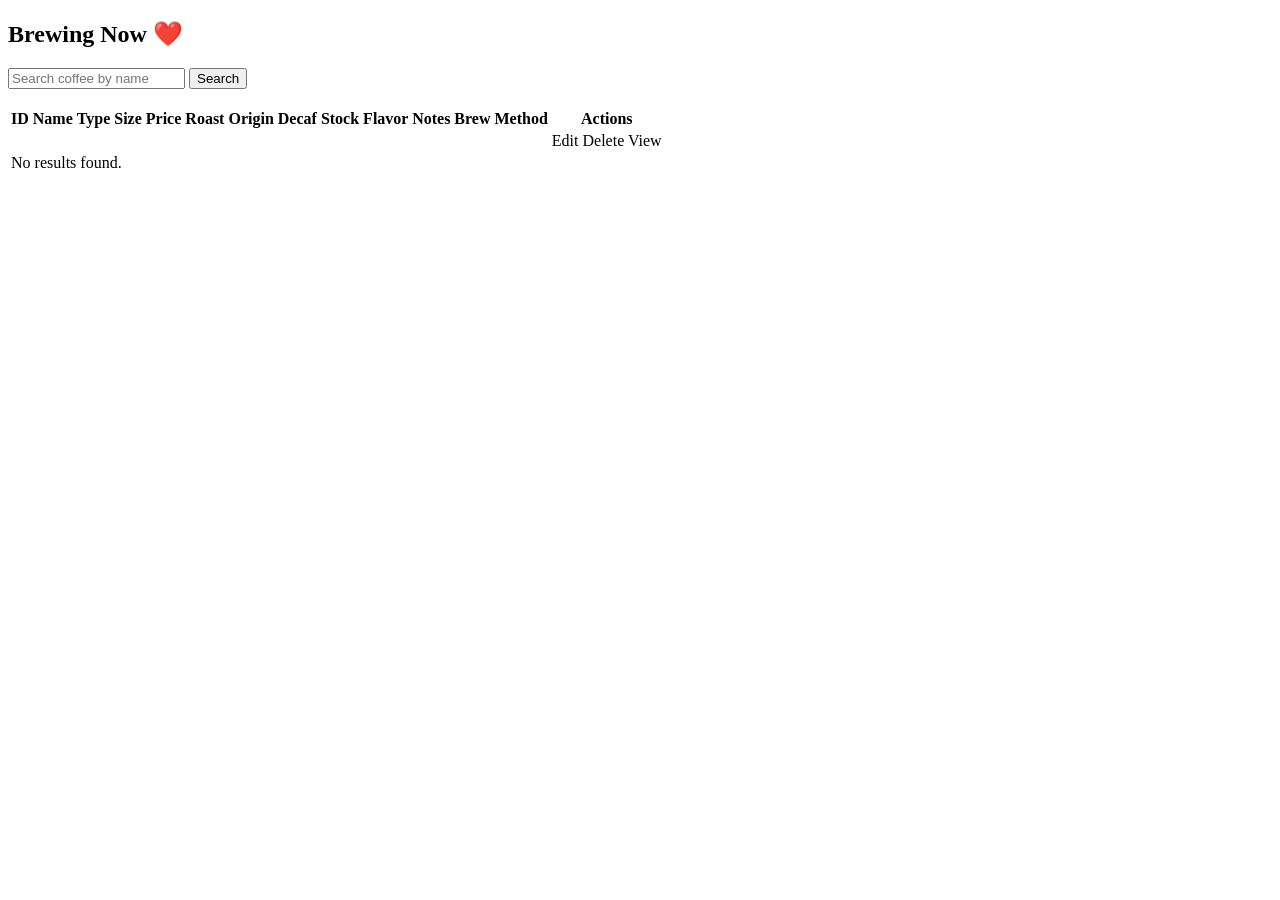
<file: src/main/resources/templates/pages/index.html>
<!DOCTYPE html>
<html lang="en" xmlns:th="http://www.thymeleaf.org"
      th:replace="~{layouts/master :: html(
        title=~{::title},
        link=~{::link},
        content=~{::section})}">
<head>
    <title>Coffee List</title>
    <link rel="stylesheet" th:href="@{/css/styles_index.css}" />
</head>

<section class="content-wrapper">
    <h1>Brewing Now ❤️</h1>

    <form action="/search" method="get">
        <label>
            <input type="text" name="keyword" placeholder="Search coffee by name" />
        </label>
        <button type="submit">Search</button>
    </form>

    <br>
    <div class="table-container">
        <div class="table-wrapper">
            <table>
                <thead>
                <tr>
                    <th>ID</th>
                    <th>Name</th>
                    <th>Type</th>
                    <th>Size</th>
                    <th>Price</th>
                    <th>Roast</th>
                    <th>Origin</th>
                    <th>Decaf</th>
                    <th>Stock</th>
                    <th>Flavor Notes</th>
                    <th>Brew Method</th>
                    <th>Actions</th>
                </tr>
                </thead>
                <tbody>
                <tr th:each="coffee : ${coffees}">
                    <td th:text="${coffee.id}"></td>
                    <td th:text="${coffee.name}"></td>
                    <td th:text="${coffee.type}"></td>
                    <td th:text="${coffee.size}"></td>
                    <td th:text="'₱' + ${coffee.price}"></td>
                    <td th:text="${coffee.roastLevel}"></td>
                    <td th:text="${coffee.origin}"></td>
                    <td th:text="${coffee.isDecaf ? 'Yes' : 'No'}"></td>
                    <td th:text="${coffee.stock}"></td>
                    <td th:text="${#strings.listJoin(coffee.flavorNotes, ', ')}"></td>
                    <td th:text="${coffee.brewMethod}"></td>
                    <td class="actions-cell">
                        <div class="actions">
                            <a th:href="@{/edit(id=${coffee.id})}" class="edit">Edit</a>
                            <a th:href="@{/delete(id=${coffee.id})}" class="delete" onclick="return confirm('Are you sure?');">Delete</a>
                            <a th:href="@{/coffee/{id}(id=${coffee.id})}" class="view">View</a>
                        </div>
                    </td>
                </tr>

                <tr th:if="${#lists.isEmpty(coffees)}" class="no-results">
                    <td colspan="100%">No results found.</td>
                </tr>

                </tbody>
            </table>
        </div>
    </div>
    <br>
</section>

</html>
</file>
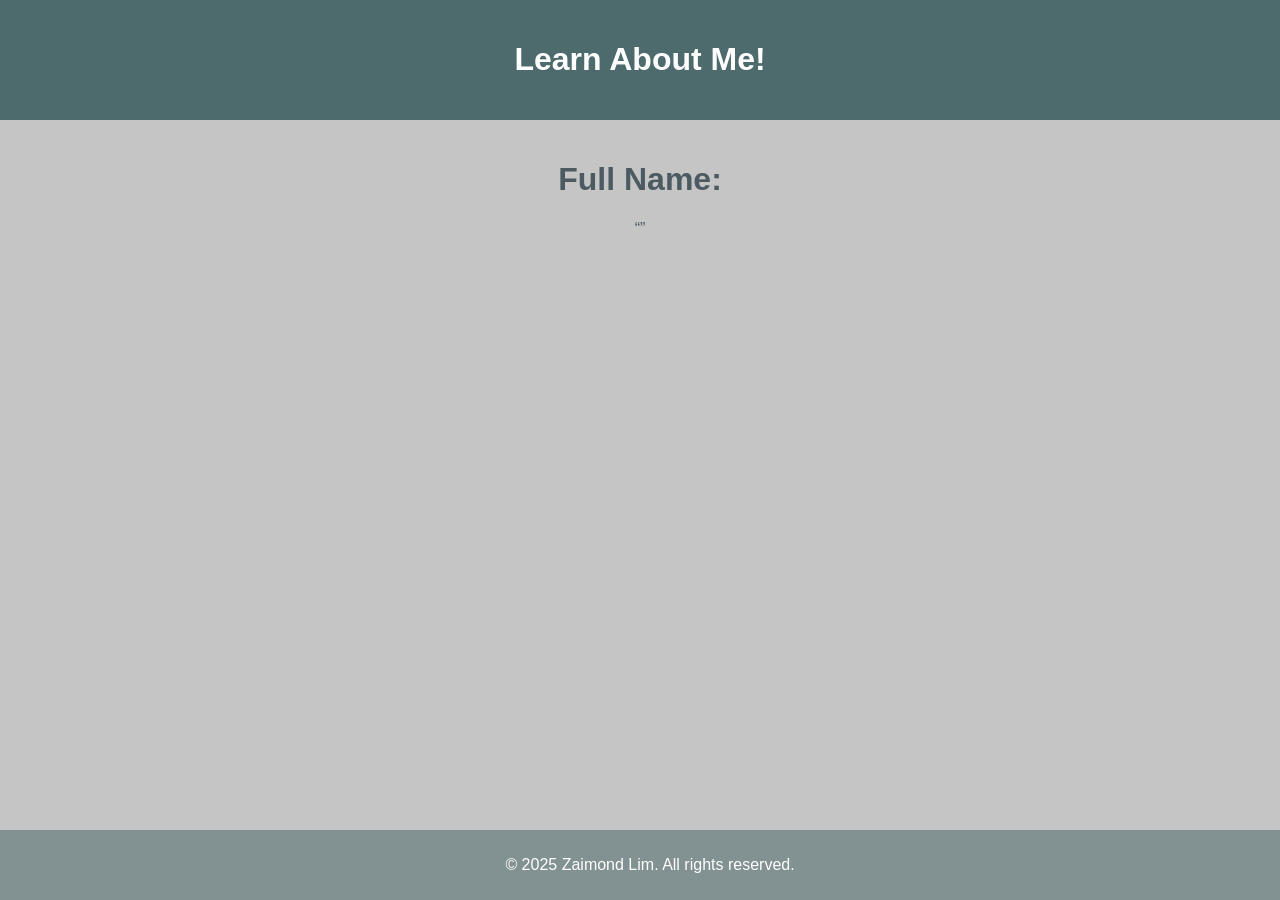
<file: src/main/resources/templates/about_me.html>
<!DOCTYPE html>
<html lang="en" xmlns:th="http://www.w3.org/1999/xhtml">
<head>
    <meta charset="UTF-8">
    <meta name="viewport" content="width=device-width, initial-scale=1.0">
    <title>About Me</title>
    <style>
        body {
            font-family: Arial, sans-serif;
            background-color: #C5C5C5;
            color: #4C5B61;
            text-align: center;
            margin: 0;
            padding: 0;
        }
        header {
            background-color: #4D6A6D;
            color: white;
            padding: 20px;
        }
        .container {
            padding: 20px;
        }
        footer {
            background-color: #829191;
            color: white;
            padding: 10px;
            position: absolute;
            bottom: 0;
            width: 100%;
        }
    </style>
</head>
<body>
<header>
    <h1>Learn About Me!</h1>
</header>
<div class="container">
    <h1>Full Name: <span th:text="${name}"></span></h1>
    <q><span th:text="${quote}"></span></q>
    <p><span th:text="${description}"></span></p>
</div>
<footer>
    <p>&copy; 2025 Zaimond Lim. All rights reserved.</p>
</footer>
</body>
</html>
</file>
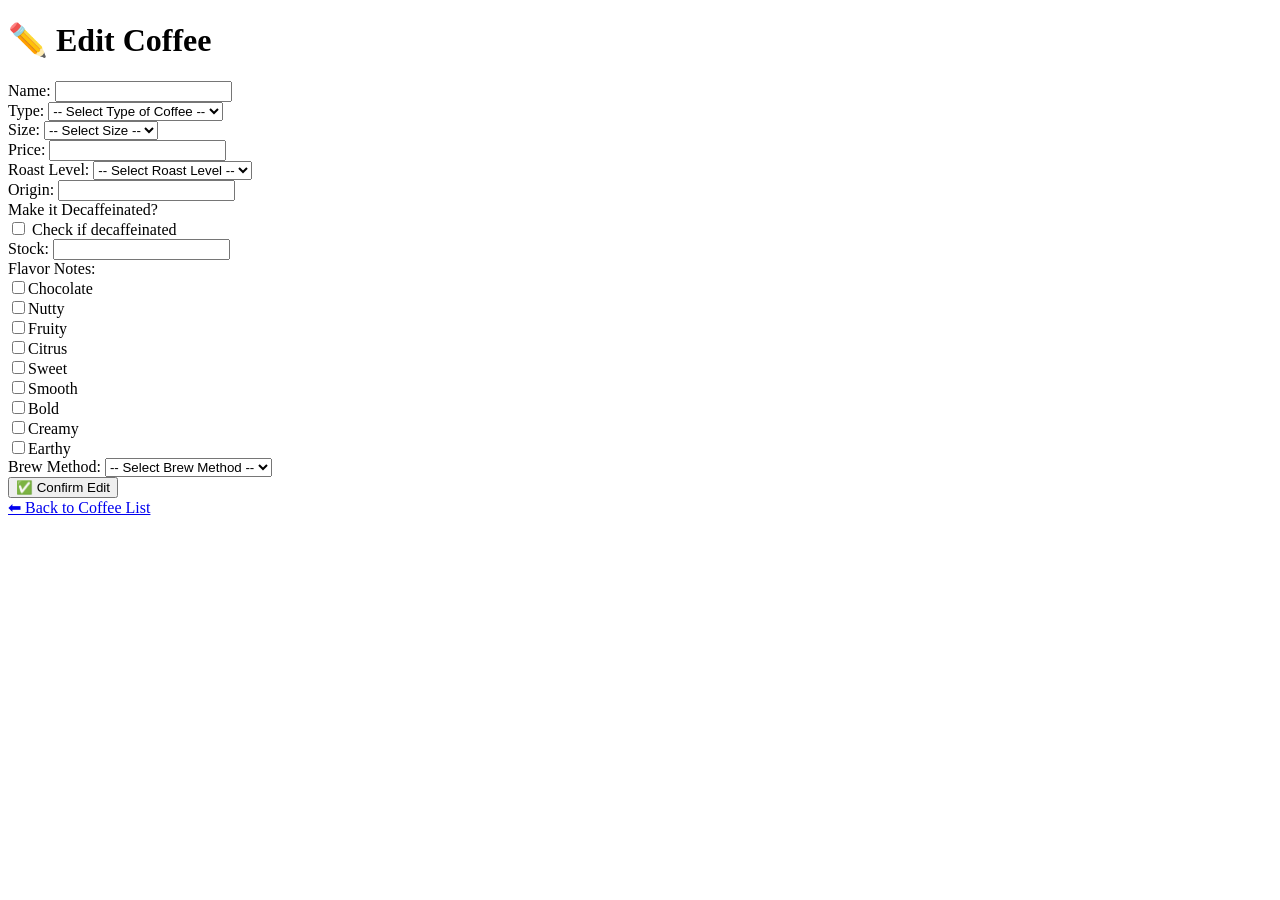
<file: src/main/resources/templates/edit.html>
<!DOCTYPE html>
<html lang="en" xmlns:th="http://www.thymeleaf.org">
<head>
  <meta charset="UTF-8">
  <meta name="viewport" content="width=device-width, initial-scale=1.0">
  <title>Edit Coffee - Midterm Coffee</title>
  <link rel="stylesheet" th:href="@{/css/styles_edit.css}">
</head>
<body>

<div class="form-container">
  <h1>✏️ Edit Coffee</h1>

  <form th:action="@{/update}" th:object="${coffee}" method="post">
    <input type="hidden" th:field="*{id}"/>

    <label for="name">Name:</label>
    <input type="text" id="name" th:field="*{name}" th:classappend="${#fields.hasErrors('name')} ? 'error' : ''"/>
    <div class="error-message" th:if="${#fields.hasErrors('name')}" th:errors="*{name}"></div>

    <label for="type">Type:</label>
    <select id="type" th:field="*{type}" th:classappend="${#fields.hasErrors('type')} ? 'error' : ''">
      <option value="">-- Select Type of Coffee --</option>
      <option value="Arabica">Arabica</option>
      <option value="Robusta">Robusta</option>
      <option value="Americano">Americano</option>
      <option value="Affogato">Affogato</option>
    </select>
    <div class="error-message" th:if="${#fields.hasErrors('type')}" th:errors="*{type}"></div>

    <label for="size">Size:</label>
    <select id="size" th:field="*{size}" th:classappend="${#fields.hasErrors('size')} ? 'error' : ''">
      <option value="">-- Select Size --</option>
      <option value="Small">Small</option>
      <option value="Medium">Medium</option>
      <option value="Large">Large</option>
    </select>
    <div class="error-message" th:if="${#fields.hasErrors('size')}" th:errors="*{size}"></div>

    <label for="price">Price:</label>
    <input type="number" step="0.01" id="price" th:field="*{price}" th:classappend="${#fields.hasErrors('price')} ? 'error' : ''"/>
    <div class="error-message" th:if="${#fields.hasErrors('price')}" th:errors="*{price}"></div>

    <label for="roastLevel">Roast Level:</label>
    <select id="roastLevel" th:field="*{roastLevel}" th:classappend="${#fields.hasErrors('roastLevel')} ? 'error' : ''">
      <option value="">-- Select Roast Level --</option>
      <option value="Light">Light</option>
      <option value="Medium">Medium</option>
      <option value="Dark">Dark</option>
    </select>
    <div class="error-message" th:if="${#fields.hasErrors('roastLevel')}" th:errors="*{roastLevel}"></div>

    <label for="origin">Origin:</label>
    <input type="text" id="origin" th:field="*{origin}" th:classappend="${#fields.hasErrors('origin')} ? 'error' : ''"/>
    <div class="error-message" th:if="${#fields.hasErrors('origin')}" th:errors="*{origin}"></div>

    <label>Make it Decaffeinated?</label>
    <div class="decaf-checkbox">
      <input type="checkbox" id="isDecaf" value="true" th:field="*{decaf}" />
      <label for="isDecaf">Check if decaffeinated</label>
    </div>

    <label for="stock">Stock:</label>
    <input type="number" id="stock" th:field="*{stock}" th:classappend="${#fields.hasErrors('stock')} ? 'error' : ''"/>
    <div class="error-message" th:if="${#fields.hasErrors('stock')}" th:errors="*{stock}"></div>

    <label>Flavor Notes:</label>
    <div class="flavor-notes-group">
      <div>
        <label><input type="checkbox" th:field="*{flavorNotes}" value="Chocolate">Chocolate</label>
      </div>
      <div>
        <label><input type="checkbox" th:field="*{flavorNotes}" value="Nutty">Nutty</label>
      </div>
      <div>
        <label><input type="checkbox" th:field="*{flavorNotes}" value="Fruity">Fruity</label>
      </div>
      <div>
        <label><input type="checkbox" th:field="*{flavorNotes}" value="Citrus">Citrus</label>
      </div>
      <div>
        <label><input type="checkbox" th:field="*{flavorNotes}" value="Sweet">Sweet</label>
      </div>
      <div>
        <label><input type="checkbox" th:field="*{flavorNotes}" value="Smooth">Smooth</label>
      </div>
      <div>
        <label><input type="checkbox" th:field="*{flavorNotes}" value="Bold">Bold</label>
      </div>
      <div>
        <label><input type="checkbox" th:field="*{flavorNotes}" value="Creamy">Creamy</label>
      </div>
      <div>
        <label><input type="checkbox" th:field="*{flavorNotes}" value="Earthy">Earthy</label>
      </div>
    </div>


    <div class="error-message" th:if="${#fields.hasErrors('flavorNotes')}" th:errors="*{flavorNotes}"></div>

    <label for="brewMethod">Brew Method:</label>
    <select id="brewMethod" th:field="*{brewMethod}" th:classappend="${#fields.hasErrors('brewMethod')} ? 'error' : ''">
      <option value="">-- Select Brew Method --</option>
      <option value="Espresso">Espresso</option>
      <option value="French Press">French Press</option>
      <option value="Pour Over">Pour Over</option>
      <option value="Cold Brew">Cold Brew</option>
      <option value="Drip">Drip</option>
      <option value="Aeropress">Aeropress</option>
    </select>
    <div class="error-message" th:if="${#fields.hasErrors('brewMethod')}" th:errors="*{brewMethod}"></div>

    <button type="submit">✅ Confirm Edit</button>
  </form>

  <a href="/" class="back-link">⬅ Back to Coffee List</a>
</div>

</body>
</html>
</file>
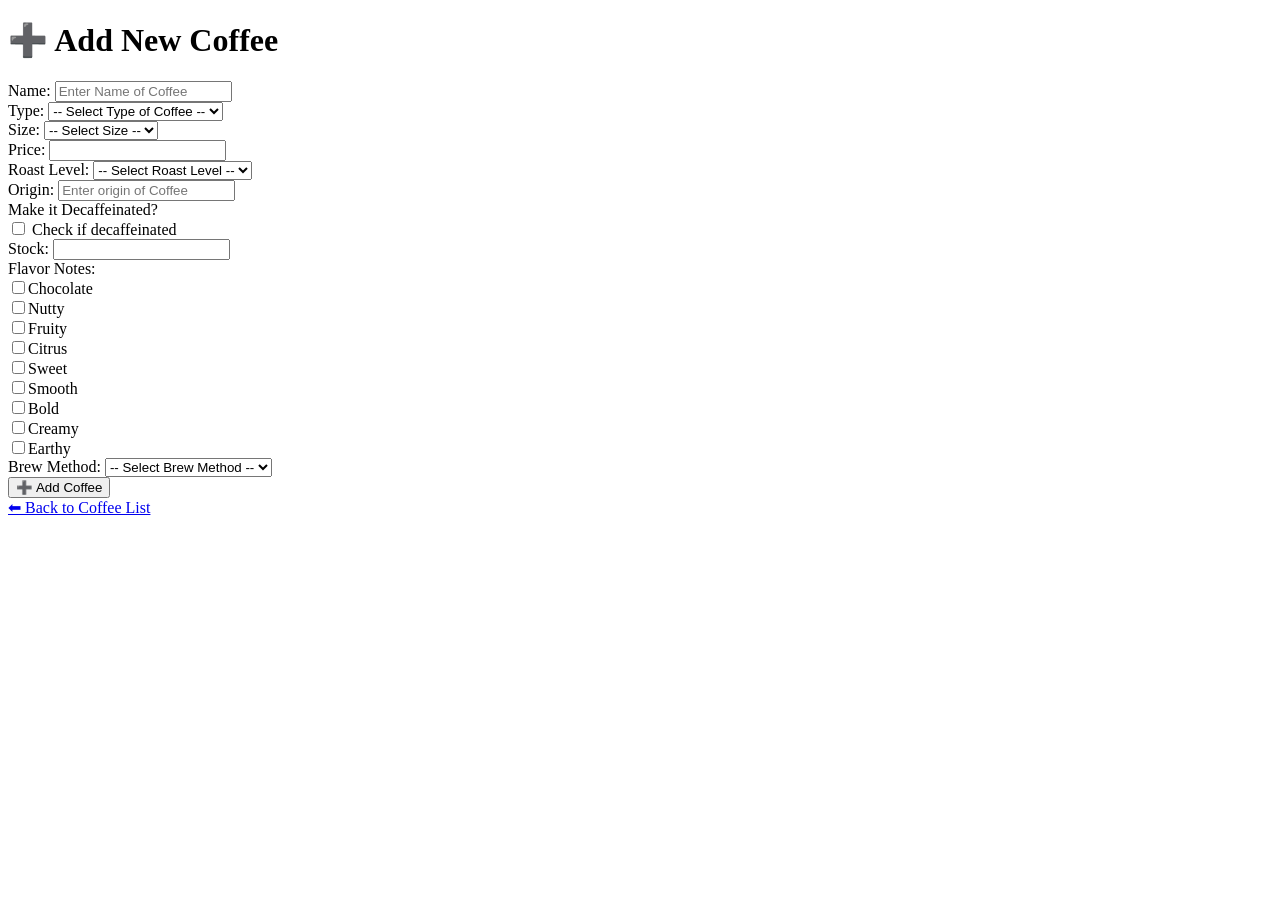
<file: src/main/resources/templates/new.html>
<!DOCTYPE html>
<html lang="en" xmlns:th="http://www.thymeleaf.org">
<head>
    <meta charset="UTF-8">
    <meta name="viewport" content="width=device-width, initial-scale=1.0">
    <title>Add Coffee - Midterm Coffee</title>
    <link rel="stylesheet" th:href="@{/css/styles_add.css}">
</head>
<body>

<div class="form-container">
    <h1>➕ Add New Coffee</h1>

    <form th:action="@{/save}" th:object="${coffee}" method="post">
        <label for="name">Name:</label>
        <input type="text" id="name" placeholder="Enter Name of Coffee" th:field="*{name}" th:classappend="${#fields.hasErrors('name')} ? 'error' : ''" />
        <div class="error-message" th:if="${#fields.hasErrors('name')}" th:errors="*{name}"></div>

        <label for="type">Type:</label>
        <select id="type" th:field="*{type}" th:classappend="${#fields.hasErrors('type')} ? 'error' : ''">
            <option value="">-- Select Type of Coffee --</option>
            <option value="Arabica">Arabica</option>
            <option value="Robusta">Robusta</option>
            <option value="Americano">Americano</option>
            <option value="Affogato">Affogato</option>
        </select>
        <div class="error-message" th:if="${#fields.hasErrors('type')}" th:errors="*{type}"></div>

        <label for="size">Size:</label>
        <select id="size" th:field="*{size}" th:classappend="${#fields.hasErrors('size')} ? 'error' : ''">
            <option value="">-- Select Size --</option>
            <option value="Small">Small</option>
            <option value="Medium">Medium</option>
            <option value="Large">Large</option>
        </select>
        <div class="error-message" th:if="${#fields.hasErrors('size')}" th:errors="*{size}"></div>

        <label for="price">Price:</label>
        <input type="number" step="0.01" id="price" th:field="*{price}" th:classappend="${#fields.hasErrors('price')} ? 'error' : ''" />
        <div class="error-message" th:if="${#fields.hasErrors('price')}" th:errors="*{price}"></div>

        <label for="roastLevel">Roast Level:</label>
        <select id="roastLevel" th:field="*{roastLevel}" th:classappend="${#fields.hasErrors('roastLevel')} ? 'error' : ''">
            <option value="">-- Select Roast Level --</option>
            <option value="Light">Light</option>
            <option value="Medium">Medium</option>
            <option value="Dark">Dark</option>
        </select>
        <div class="error-message" th:if="${#fields.hasErrors('roastLevel')}" th:errors="*{roastLevel}"></div>

        <label for="origin">Origin:</label>
        <input type="text" id="origin" placeholder="Enter origin of Coffee" th:field="*{origin}" th:classappend="${#fields.hasErrors('origin')} ? 'error' : ''" />
        <div class="error-message" th:if="${#fields.hasErrors('origin')}" th:errors="*{origin}"></div>

        <label>Make it Decaffeinated?</label>
        <div class="decaf-checkbox">
            <input type="checkbox" id="isDecaf" value="true" th:field="*{decaf}" />
            <label for="isDecaf">Check if decaffeinated</label>
        </div>

        <label for="stock">Stock:</label>
        <input type="number" id="stock" th:field="*{stock}" th:classappend="${#fields.hasErrors('stock')} ? 'error' : ''" />
        <div class="error-message" th:if="${#fields.hasErrors('stock')}" th:errors="*{stock}"></div>

        <label>Flavor Notes:</label>
        <div class="flavor-notes-group">
        <div>
            <label><input type="checkbox" th:field="*{flavorNotes}" value="Chocolate">Chocolate</label>
        </div>
        <div>
            <label><input type="checkbox" th:field="*{flavorNotes}" value="Nutty">Nutty</label>
        </div>
        <div>
            <label><input type="checkbox" th:field="*{flavorNotes}" value="Fruity">Fruity</label>
        </div>
        <div>
            <label><input type="checkbox" th:field="*{flavorNotes}" value="Citrus">Citrus</label>
        </div>
        <div>
            <label><input type="checkbox" th:field="*{flavorNotes}" value="Sweet">Sweet</label>
        </div>
        <div>
            <label><input type="checkbox" th:field="*{flavorNotes}" value="Smooth">Smooth</label>
        </div>
        <div>
            <label><input type="checkbox" th:field="*{flavorNotes}" value="Bold">Bold</label>
        </div>
        <div>
            <label><input type="checkbox" th:field="*{flavorNotes}" value="Creamy">Creamy</label>
        </div>
        <div>
            <label><input type="checkbox" th:field="*{flavorNotes}" value="Earthy">Earthy</label>
        </div>
        </div>

        <div class="error-message" th:if="${#fields.hasErrors('flavorNotes')}" th:errors="*{flavorNotes}"></div>


        <label for="brewMethod">Brew Method:</label>
        <select id="brewMethod" th:field="*{brewMethod}" th:classappend="${#fields.hasErrors('brewMethod')} ? 'error' : ''">
            <option value="">-- Select Brew Method --</option>
            <option value="Espresso">Espresso</option>
            <option value="French Press">French Press</option>
            <option value="Pour Over">Pour Over</option>
            <option value="Cold Brew">Cold Brew</option>
            <option value="Drip">Drip</option>
            <option value="Aeropress">Aeropress</option>
        </select>
        <div class="error-message" th:if="${#fields.hasErrors('brewMethod')}" th:errors="*{brewMethod}"></div>

        <button type="submit">➕ Add Coffee</button>
    </form>

    <a href="/" class="back-link">⬅ Back to Coffee List</a>
</div>

</body>
</html>
</file>
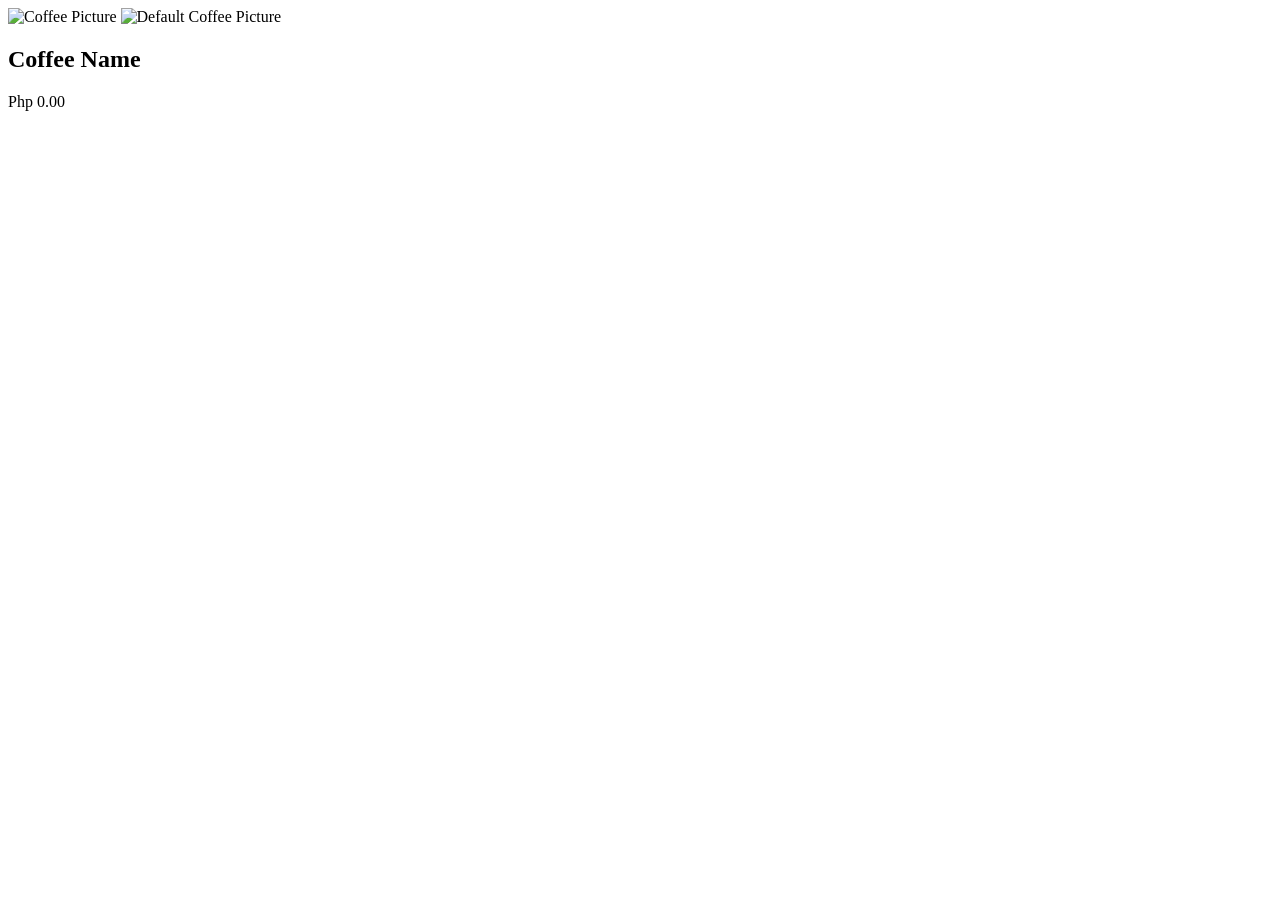
<file: src/main/resources/templates/components/coffee_card.html>
<!DOCTYPE html>
<html xmlns:th="http://www.thymeleaf.org">
<body>
<div>
    <!-- Coffee Card Fragment -->
    <div th:fragment="coffeeCardFragment(coffee)">
        <a th:href="@{'/coffee/' + ${coffee.id}}" class="coffee-card-link">
            <div class="coffee-card-inner">
                <div class="image">
                    <!-- Display uploaded coffee picture if available and not "null" -->
                    <img th:if="${!#strings.isEmpty(coffee.coffeePicture) and coffee.coffeePicture != 'null'}"
                         th:src="@{'/' + ${coffee.coffeePicture}}"
                         alt="Coffee Picture" />

                    <!-- Show default coffee image if no picture -->
                    <img th:if="${(#strings.isEmpty(coffee.coffeePicture) or coffee.coffeePicture == 'null')}"
                         th:src="@{/images/default/default-coffee.png}"
                         alt="Default Coffee Picture" />

                </div>

                <!-- Coffee name -->
                <h2 th:text="${coffee.name}">Coffee Name</h2>

                <!-- Coffee price -->
                <p>Php <span th:text="${coffee.price}">0.00</span></p>
            </div>
        </a>
    </div>
</div>
</body>
</html>
</file>
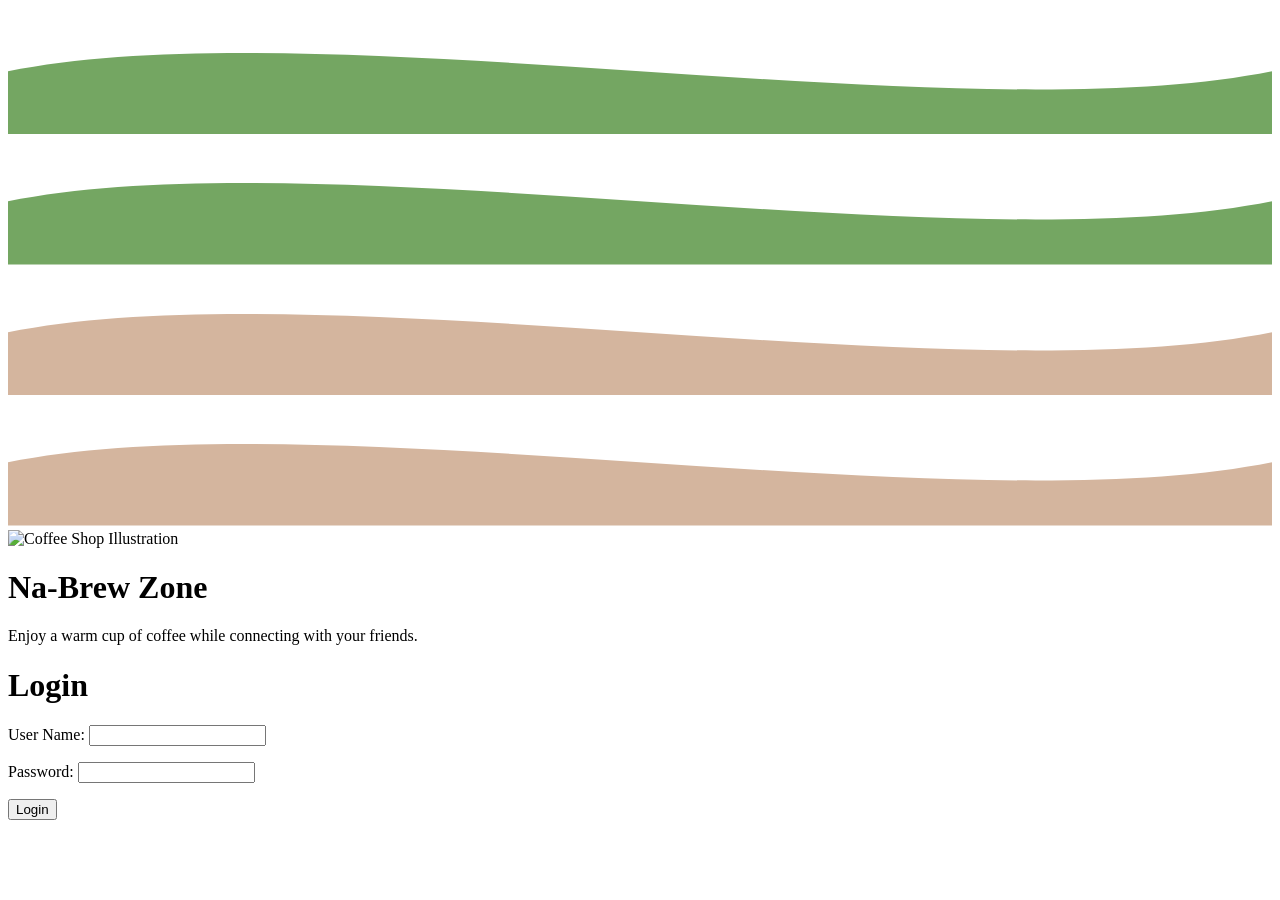
<file: src/main/resources/templates/components/login.html>
<!DOCTYPE html>
<html lang="en" xmlns:th="http://www.thymeleaf.org">
<head>
  <meta charset="UTF-8">
  <title>Login</title>
  <link rel="stylesheet" th:href="@{/css/styles_login.css}">
</head>
<body>

<!-- Top decorative wave element -->
<div class="wave wave-top">
  <div class="wave-inner">
    <!-- Layered SVG wave design -->
    <svg viewBox="0 0 1200 120" preserveAspectRatio="none" xmlns="http://www.w3.org/2000/svg">
      <path d="M0,60 C300,0 900,120 1200,60 L1200,120 L0,120 Z" fill="#74A662"></path>
    </svg>
    <svg viewBox="0 0 1200 120" preserveAspectRatio="none" xmlns="http://www.w3.org/2000/svg">
      <path d="M0,60 C300,0 900,120 1200,60 L1200,120 L0,120 Z" fill="#74A662"></path>
    </svg>
  </div>
</div>

<!-- Bottom decorative wave element -->
<div class="wave wave-bottom">
  <div class="wave-inner">
    <!-- Layered SVG wave design -->
    <svg viewBox="0 0 1200 120" preserveAspectRatio="none" xmlns="http://www.w3.org/2000/svg">
      <path d="M0,60 C300,0 900,120 1200,60 L1200,120 L0,120 Z" fill="#d4b59e"/>
    </svg>
    <svg viewBox="0 0 1200 120" preserveAspectRatio="none" xmlns="http://www.w3.org/2000/svg">
      <path d="M0,60 C300,0 900,120 1200,60 L1200,120 L0,120 Z" fill="#d4b59e"/>
    </svg>
  </div>
</div>

<!-- Left-side illustration and brand message -->
<div class="left-side">
  <img th:src="@{/images/login-photos/cafe-illustration.png}" alt="Coffee Shop Illustration">
  <h1>Na-Brew Zone</h1>
  <p>Enjoy a warm cup of coffee while connecting with your friends.</p>
</div>

<!-- Right-side login form section -->
<div class="right-side">
  <!-- Login form bound to the user object -->
  <form action="/login" method="POST" th:object="${user}">
    <h1>Login</h1>

    <!-- Authentication error message (if any) -->
    <p class="auth-error" th:if="${error}" th:text="${error}"></p>

    <!-- Username input field with validation error feedback -->
    <div>
      <label for="username">User Name:</label>
      <input type="text"
             th:field="*{username}"
             id="username"
             th:classappend="${#fields.hasErrors('username')} ? 'input-error' : ''">
      <p class="error" th:if="${#fields.hasErrors('username')}" th:errors="*{username}"></p>
    </div>

    <!-- Password input field with validation error feedback -->
    <div>
      <label for="password">Password:</label>
      <input type="password"
             th:field="*{password}"
             id="password"
             th:classappend="${#fields.hasErrors('password')} ? 'input-error' : ''">
      <p class="error" th:if="${#fields.hasErrors('password')}" th:errors="*{password}"></p>
    </div>

    <!-- Submit button -->
    <input type="submit" value="Login">
  </form>
</div>
</body>
</html>
</file>
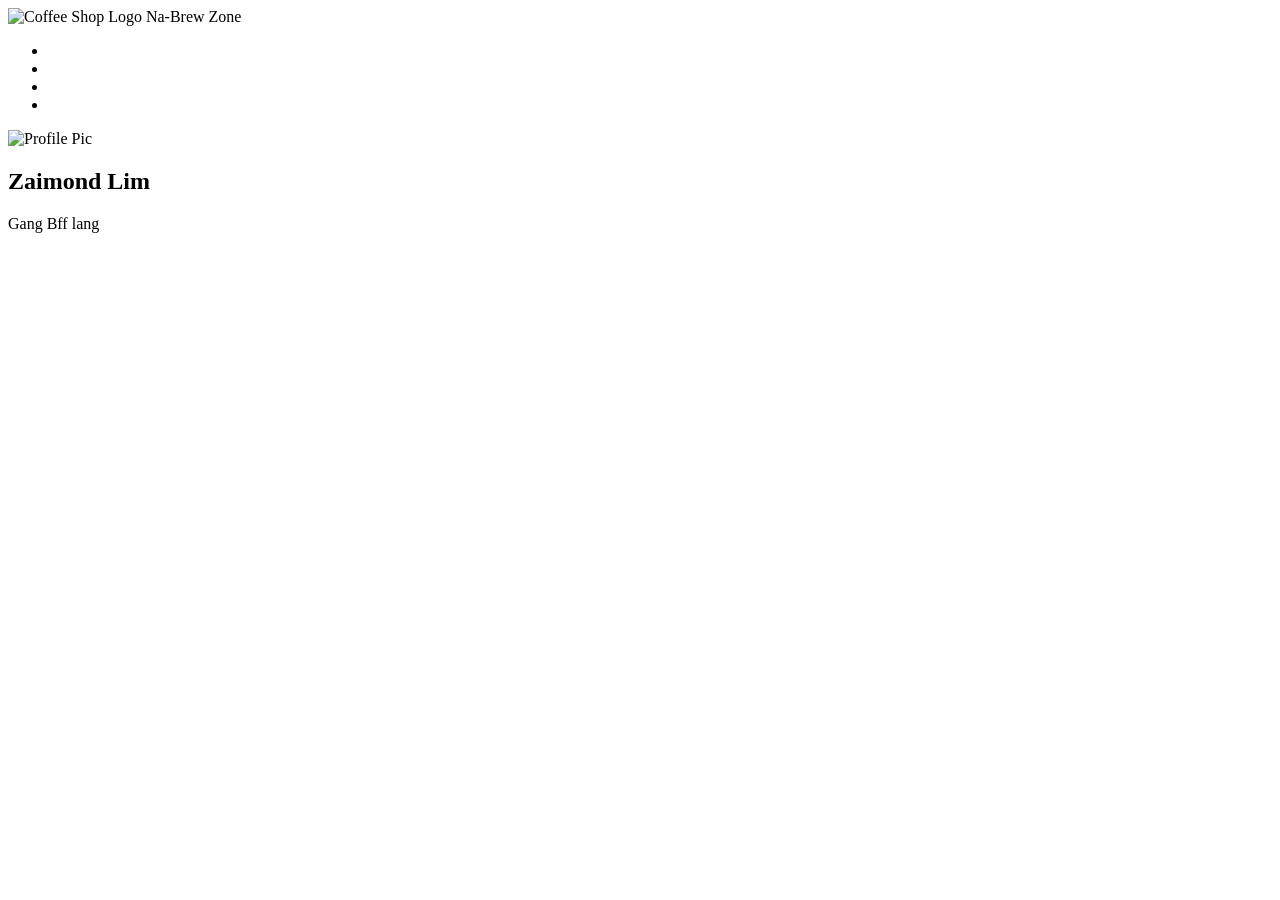
<file: src/main/resources/templates/layouts/master.html>
<!DOCTYPE html>
<html lang="en" xmlns:th="http://www.thymeleaf.org"
      th:fragment="html(title, link, content)">
<head>
    <meta charset="UTF-8" />
    <meta name="viewport" content="width=device-width, initial-scale=1.0" />
    <title th:replace="${title}">Default</title>
    <th:block th:replace="${link}"></th:block>
    <link rel="stylesheet" th:href="@{/css/styles_master.css}">
</head>
<body>
<aside>
    <div class="top">
        <div class="brand">
            <img th:src="@{/images/sidebar-photos/coffee-logo.png}" alt="Coffee Shop Logo">
            <span>Na-Brew Zone</span>
        </div>
        <div class="menu">
            <ul>
                <!-- Home -->
                <li th:replace="~{components/menu_item :: menuItem('/', 'Home', '/images/icons/home_24dp_E3E3E3_FILL0_wght400_GRAD0_opsz24.png', 'home', ${activeMenu})}"></li>

                <!-- Menu -->
                <li th:replace="~{components/menu_item :: menuItem('/menu', 'Menu', '/images/icons/package_2_24dp_E3E3E3_FILL0_wght400_GRAD0_opsz24.png', 'menu', ${activeMenu})}"></li>

                <!-- Add Coffee -->
                <li th:replace="~{components/menu_item :: menuItem('/add', 'Add Coffee', '/images/icons/coffee_24dp_E3E3E3_FILL0_wght400_GRAD0_opsz24.png', 'add', ${activeMenu})}"></li>

                <!-- Log Out -->
                <li th:replace="~{components/menu_item :: menuItem('/logout', 'Log Out', '/images/icons/logout_24dp_E3E3E3_FILL0_wght400_GRAD0_opsz24.png', 'logout', ${activeMenu})}"></li>
            </ul>
        </div>
    </div>

    <div class="user-profile">
        <img th:src="@{/images/sidebar-photos/profile.jpg}" alt="Profile Pic">
        <div>
            <h1>Zaimond Lim</h1>
            <span>Gang Bff lang</span>
        </div>
    </div>
</aside>

<main>
    <div th:replace="${content}"></div>
</main>

<script>
    document.addEventListener('DOMContentLoaded', function () {
        const fileInput = document.getElementById('coffeePicture');
        const fileNameSpan = document.getElementById('file-name');

        fileInput.addEventListener('change', function () {
            if (fileInput.files.length > 0) {
                fileNameSpan.textContent = fileInput.files[0].name;
            } else {
                fileNameSpan.textContent = 'No file chosen';
            }
        });
    });
</script>
</body>
</html>
</file>
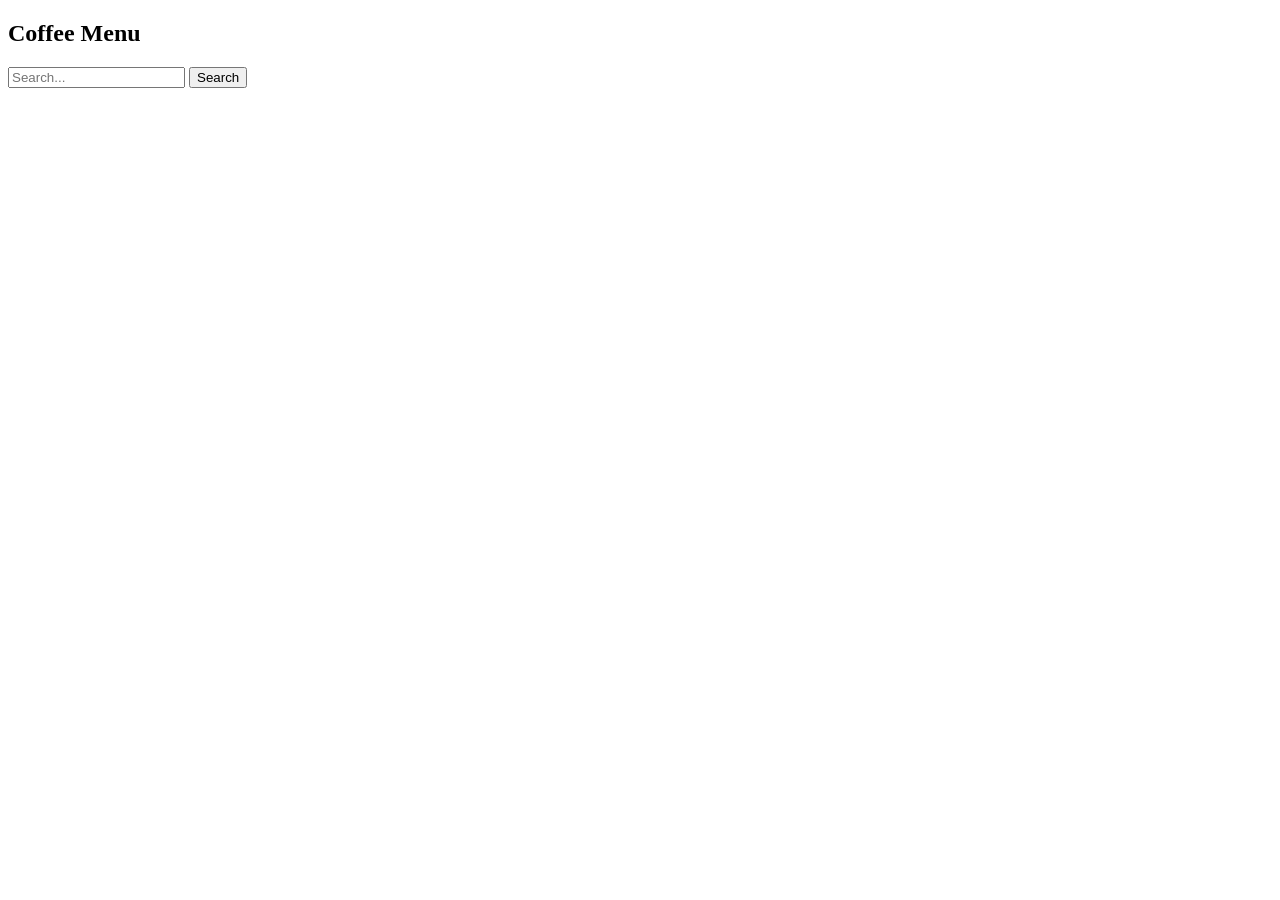
<file: src/main/resources/templates/pages/coffee-menu.html>
<!DOCTYPE html>
<html lang="en" xmlns:th="http://www.thymeleaf.org"
      th:replace="~{layouts/master :: html(
        title=~{::title},
        link=~{::link},
        content=~{::section})}">
<head>
    <meta charset="UTF-8">
    <title>Coffee Menu</title>

    <!-- Coffee menu-specific stylesheet -->
    <link rel="stylesheet" th:href="@{/css/styles_coffeemenu.css}">
</head>
<body>
<section class="content-wrapper">
    <!-- Page title -->
    <h1>Coffee Menu</h1>

    <!-- Search bar to filter coffee menu items -->
    <form method="get" th:action="@{/menu}" class="search-bar">
        <input type="text" name="search" placeholder="Search..." th:value="${param.search}">
        <button type="submit">Search</button>
    </form>

    <!-- Grid layout to display coffee items -->
    <div class="catalog-grid">
        <!-- Iterate over each coffee item and render its corresponding card -->
        <div class="coffee-card" th:each="coffee : ${coffeeList}">
            <!-- Insert the coffee card fragment and pass the current coffee object -->
            <div th:replace="~{components/coffee_card :: coffeeCardFragment(coffee=${coffee})}"></div>
        </div>
    </div>

</section>
</body>
</html>
</file>
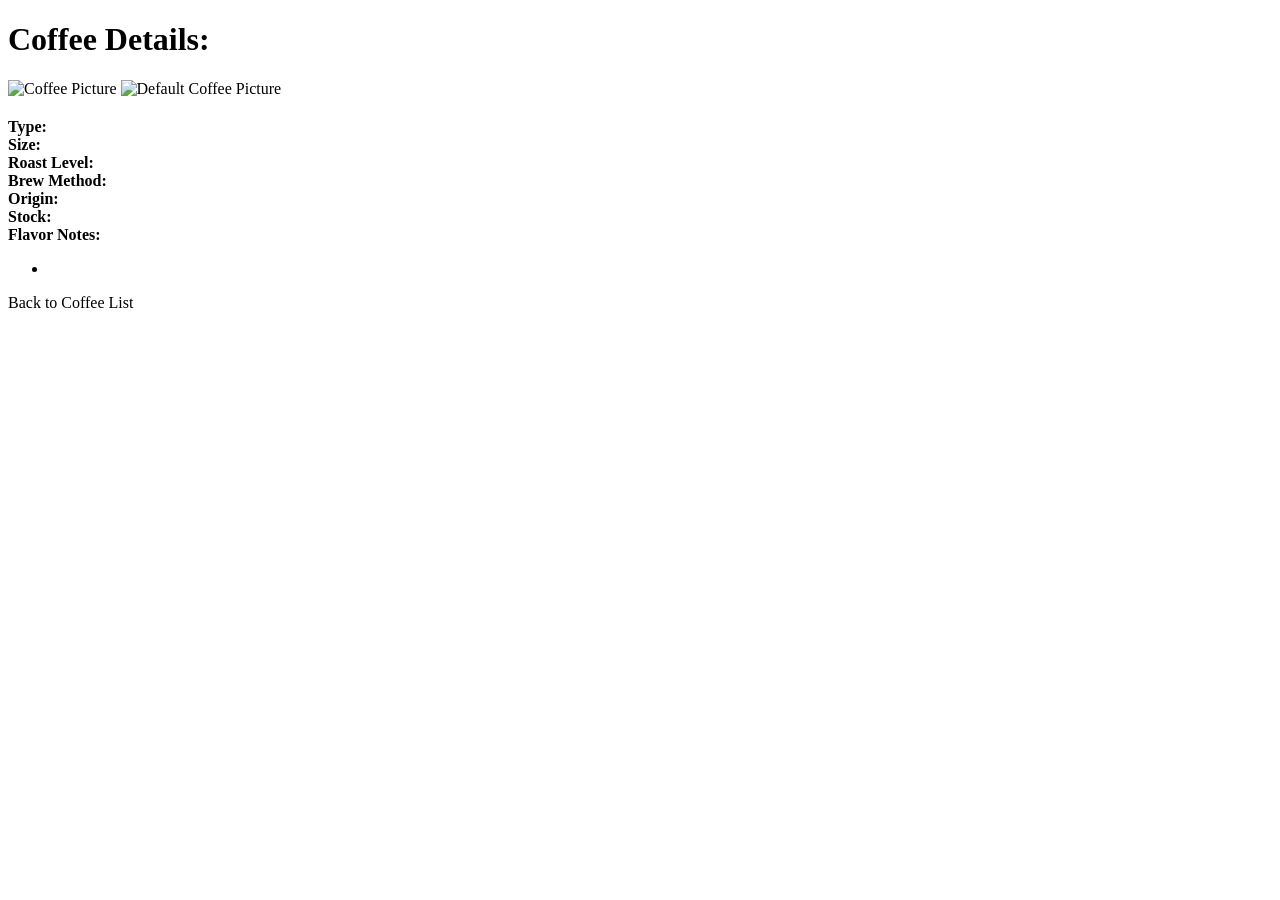
<file: src/main/resources/templates/pages/coffee.html>
<!DOCTYPE html>
<html lang="en" xmlns:th="http://www.thymeleaf.org" th:replace="~{layouts/master :: html(content=~{::div}, link=~{::link}, title=~{::title})}">
<head>
    <meta charset="UTF-8">
    <title>View Coffee | [[${coffee.name}]]</title>
    <link rel="stylesheet" th:href="@{/css/styles_coffee.css}">
</head>
<body>

<div class="content-wrapper">
    <h1>Coffee Details:</h1>

    <div class="container">
        <!-- Section for displaying coffee image and summary -->
        <div class="coffeePicture">
            <div class="coffeeHeader">

                <!-- Display uploaded coffee image if available -->
                <img th:if="${!#strings.isEmpty(coffee.coffeePicture) and coffee.coffeePicture != 'null'}"
                     th:src="@{'/' + ${coffee.coffeePicture}}"
                     alt="Coffee Picture" />

                <!-- Display a default image if no uploaded picture is found -->
                <img th:if="${(#strings.isEmpty(coffee.coffeePicture) or coffee.coffeePicture == 'null')}"
                     th:src="@{/images/default/default-coffee.png}"
                     alt="Default Coffee Picture" />

                <!-- Basic coffee info: name, caffeine type, and price -->
                <div class="coffeeInfo">
                    <h2 th:text="${coffee.name}"></h2>
                    <p th:text="${coffee.decaf} ? 'Decaffeinated' : 'Caffeinated'"></p>
                    <p th:text="'₱ ' + ${coffee.price}"></p>
                </div>
            </div>
        </div>

        <!-- Detailed information about the coffee and navigation link -->
        <div class="details-wrapper">
            <div class="details">
                <div><strong>Type:</strong> <span th:text="${coffee.type}"></span></div>
                <div><strong>Size:</strong> <span th:text="${coffee.size}"></span></div>
                <div><strong>Roast Level:</strong> <span th:text="${coffee.roastLevel}"></span></div>
                <div><strong>Brew Method:</strong> <span th:text="${coffee.brewMethod}"></span></div>
                <div><strong>Origin:</strong> <span th:text="${coffee.origin}"></span></div>
                <div><strong>Stock:</strong> <span th:text="${coffee.stock}"></span></div>

                <!-- Display list of flavor notes -->
                <div class="flavor-notes"><strong>Flavor Notes:</strong>
                    <ul>
                        <li th:each="note : ${coffee.flavorNotes}" th:text="${note}"></li>
                    </ul>
                </div>
            </div>

            <!-- Link to return to the main coffee list -->
            <a th:href="@{/}" class="back-link">Back to Coffee List</a>
        </div>
    </div>
</div>
</body>
</html>
</file>
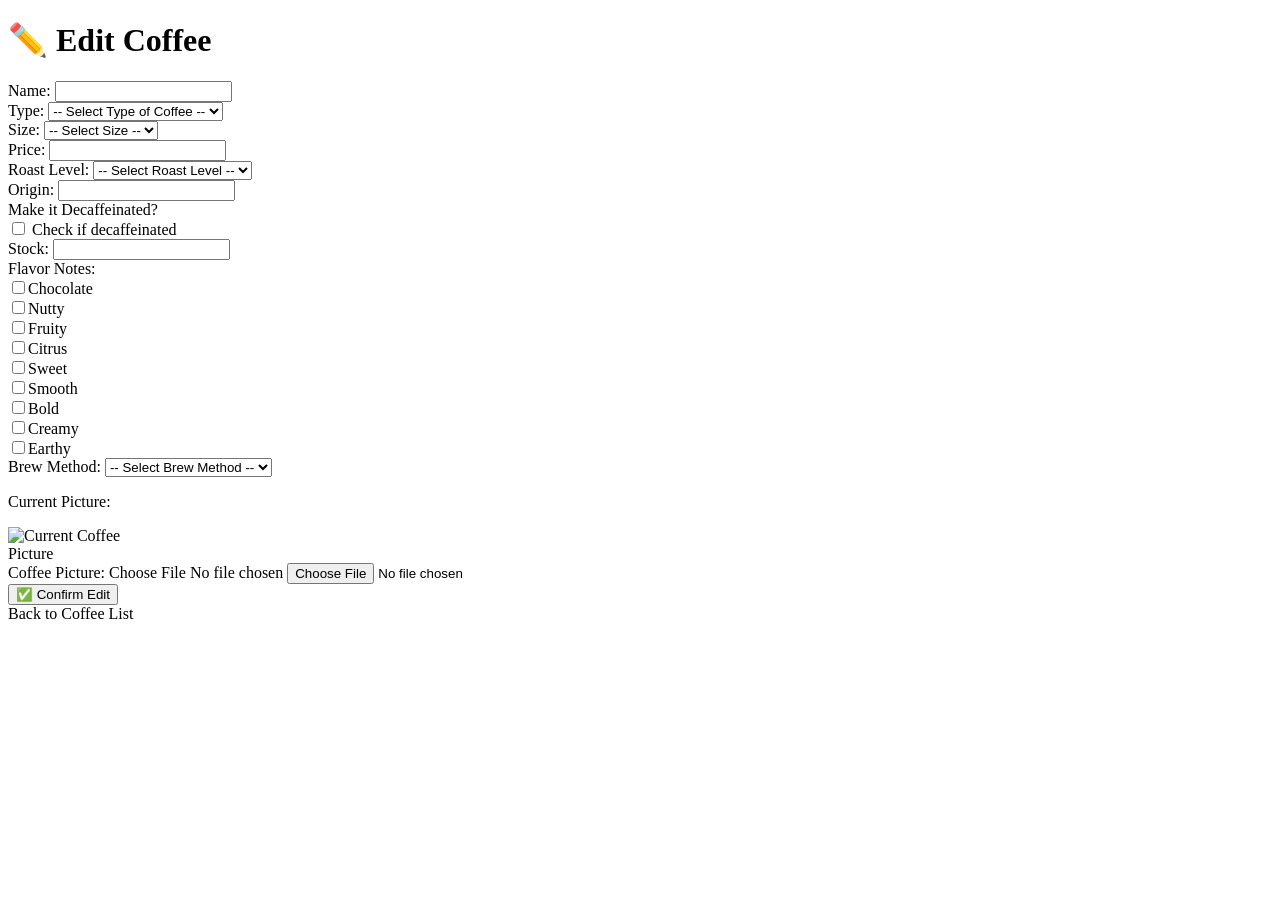
<file: src/main/resources/templates/pages/edit.html>
<!DOCTYPE html>
<html lang="en" xmlns:th="http://www.thymeleaf.org" th:replace="~{layouts/master :: html(content=~{::div}, link=~{::link}, title=~{::title})}">
<head>
  <meta charset="UTF-8">
  <meta name="viewport" content="width=device-width, initial-scale=1.0">
  <title>Edit Coffee - Midterm Coffee</title>
  <link rel="stylesheet" th:href="@{/css/styles_edit.css}">
</head>
<body>

<div class="content-wrapper">
  <div class="form-container">
    <h1>✏️ Edit Coffee</h1>

    <form th:action="@{/update}" th:object="${coffee}" method="post" enctype="multipart/form-data" id="coffee-form">
      <input type="hidden" th:field="*{id}"/>

      <label for="name">Name:</label>
      <input type="text" id="name" th:field="*{name}" th:classappend="${#fields.hasErrors('name')} ? 'error' : ''"/>
      <div class="error-message" th:if="${#fields.hasErrors('name')}" th:errors="*{name}"></div>

      <label for="type">Type:</label>
      <select id="type" th:field="*{type}" th:classappend="${#fields.hasErrors('type')} ? 'error' : ''">
        <option value="">-- Select Type of Coffee --</option>
        <option value="Arabica">Arabica</option>
        <option value="Robusta">Robusta</option>
        <option value="Americano">Americano</option>
        <option value="Affogato">Affogato</option>
      </select>
      <div class="error-message" th:if="${#fields.hasErrors('type')}" th:errors="*{type}"></div>

      <label for="size">Size:</label>
      <select id="size" th:field="*{size}" th:classappend="${#fields.hasErrors('size')} ? 'error' : ''">
        <option value="">-- Select Size --</option>
        <option value="Small">Small</option>
        <option value="Medium">Medium</option>
        <option value="Large">Large</option>
      </select>
      <div class="error-message" th:if="${#fields.hasErrors('size')}" th:errors="*{size}"></div>

      <label for="price">Price:</label>
      <input type="number" step="0.01" id="price" th:field="*{price}" th:classappend="${#fields.hasErrors('price')} ? 'error' : ''"/>
      <div class="error-message" th:if="${#fields.hasErrors('price')}" th:errors="*{price}"></div>

      <label for="roastLevel">Roast Level:</label>
      <select id="roastLevel" th:field="*{roastLevel}" th:classappend="${#fields.hasErrors('roastLevel')} ? 'error' : ''">
        <option value="">-- Select Roast Level --</option>
        <option value="Light">Light</option>
        <option value="Medium">Medium</option>
        <option value="Dark">Dark</option>
      </select>
      <div class="error-message" th:if="${#fields.hasErrors('roastLevel')}" th:errors="*{roastLevel}"></div>

      <label for="origin">Origin:</label>
      <input type="text" id="origin" th:field="*{origin}" th:classappend="${#fields.hasErrors('origin')} ? 'error' : ''"/>
      <div class="error-message" th:if="${#fields.hasErrors('origin')}" th:errors="*{origin}"></div>

      <label>Make it Decaffeinated?</label>
      <div class="decaf-checkbox">
        <input type="checkbox" id="isDecaf" value="true" th:field="*{decaf}" />
        <label for="isDecaf">Check if decaffeinated</label>
      </div>

      <label for="stock">Stock:</label>
      <input type="number" id="stock" th:field="*{stock}" th:classappend="${#fields.hasErrors('stock')} ? 'error' : ''"/>
      <div class="error-message" th:if="${#fields.hasErrors('stock')}" th:errors="*{stock}"></div>

      <label>Flavor Notes:</label>
      <div class="flavor-notes-group">
        <div>
          <label><input type="checkbox" th:field="*{flavorNotes}" value="Chocolate">Chocolate</label>
        </div>
        <div>
          <label><input type="checkbox" th:field="*{flavorNotes}" value="Nutty">Nutty</label>
        </div>
        <div>
          <label><input type="checkbox" th:field="*{flavorNotes}" value="Fruity">Fruity</label>
        </div>
        <div>
          <label><input type="checkbox" th:field="*{flavorNotes}" value="Citrus">Citrus</label>
        </div>
        <div>
          <label><input type="checkbox" th:field="*{flavorNotes}" value="Sweet">Sweet</label>
        </div>
        <div>
          <label><input type="checkbox" th:field="*{flavorNotes}" value="Smooth">Smooth</label>
        </div>
        <div>
          <label><input type="checkbox" th:field="*{flavorNotes}" value="Bold">Bold</label>
        </div>
        <div>
          <label><input type="checkbox" th:field="*{flavorNotes}" value="Creamy">Creamy</label>
        </div>
        <div>
          <label><input type="checkbox" th:field="*{flavorNotes}" value="Earthy">Earthy</label>
        </div>
      </div>


      <div class="error-message" th:if="${#fields.hasErrors('flavorNotes')}" th:errors="*{flavorNotes}"></div>

      <label for="brewMethod">Brew Method:</label>
      <select id="brewMethod" th:field="*{brewMethod}" th:classappend="${#fields.hasErrors('brewMethod')} ? 'error' : ''">
        <option value="">-- Select Brew Method --</option>
        <option value="Espresso">Espresso</option>
        <option value="French Press">French Press</option>
        <option value="Pour Over">Pour Over</option>
        <option value="Cold Brew">Cold Brew</option>
        <option value="Drip">Drip</option>
        <option value="Aeropress">Aeropress</option>
      </select>
      <div class="error-message" th:if="${#fields.hasErrors('brewMethod')}" th:errors="*{brewMethod}"></div>


      <div id="current-file-info">
        <p>Current Picture: <span th:text="${coffee.coffeePicture != null ? coffee.coffeePicture : 'No file uploaded'}"></span></p>
        <!-- Optionally show image preview -->
        <img th:if="${coffee.coffeePicture != null}" th:src="@{'/' + ${coffee.coffeePicture}}" alt="Current Coffee Picture" style="max-width: 150px; max-height: 150px;" />
      </div>

      <div id="coffeePicture-area">
        <label>Coffee Picture:</label>
        <label for="coffeePicture" class="file-upload-container">
          <span class="custom-upload-button">Choose File</span>
          <span id="file-name">No file chosen</span>
        </label>
        <input type="file" id="coffeePicture" name="coffeePic" />
      </div>

      <button type="submit">✅ Confirm Edit</button>
    </form>

    <a th:href="@{/}" class="back-link">Back to Coffee List</a>
  </div>
</div>
</body>
</html>
</file>
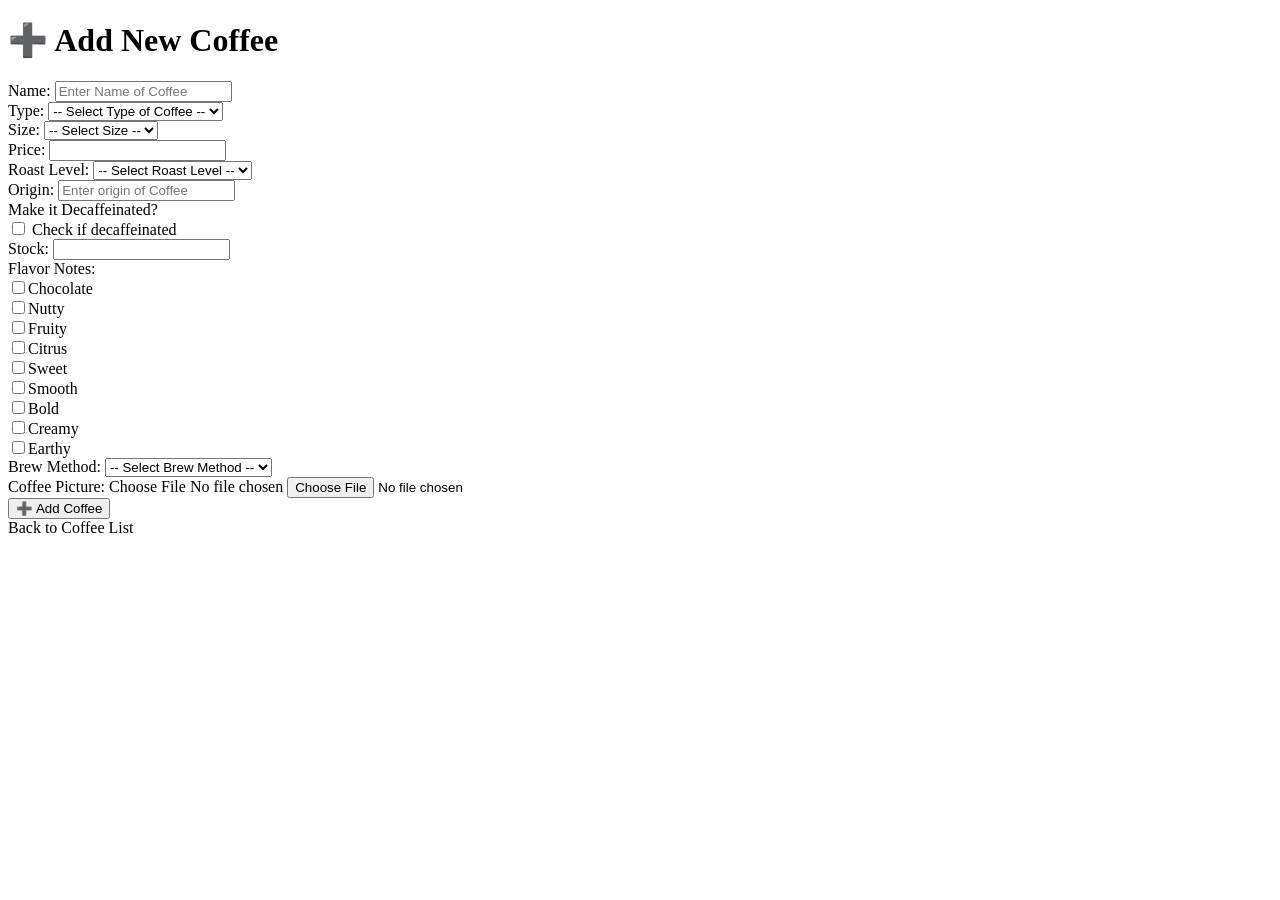
<file: src/main/resources/templates/pages/new.html>
<!DOCTYPE html>
<html lang="en" xmlns:th="http://www.thymeleaf.org" th:replace="~{layouts/master :: html(content=~{::div}, link=~{::link}, title=~{::title})}">
<head>
    <meta charset="UTF-8">
    <meta name="viewport" content="width=device-width, initial-scale=1.0">
    <title>Add Coffee - Midterm Coffee</title>
    <link rel="stylesheet" th:href="@{/css/styles_add.css}">
</head>
<body>

<div class="content-wrapper">
    <div class="form-container">
        <h1>➕ Add New Coffee</h1>

        <form th:action="@{/save}" th:object="${coffee}" method="post" enctype="multipart/form-data" id="coffee-form">
            <label for="name">Name:</label>
            <input type="text" id="name" placeholder="Enter Name of Coffee" th:field="*{name}" th:classappend="${#fields.hasErrors('name')} ? 'error' : ''" />
            <div class="error-message" th:if="${#fields.hasErrors('name')}" th:errors="*{name}"></div>

            <label for="type">Type:</label>
            <select id="type" th:field="*{type}" th:classappend="${#fields.hasErrors('type')} ? 'error' : ''">
                <option value="">-- Select Type of Coffee --</option>
                <option value="Arabica">Arabica</option>
                <option value="Robusta">Robusta</option>
                <option value="Americano">Americano</option>
                <option value="Affogato">Affogato</option>
            </select>
            <div class="error-message" th:if="${#fields.hasErrors('type')}" th:errors="*{type}"></div>

            <label for="size">Size:</label>
            <select id="size" th:field="*{size}" th:classappend="${#fields.hasErrors('size')} ? 'error' : ''">
                <option value="">-- Select Size --</option>
                <option value="Small">Small</option>
                <option value="Medium">Medium</option>
                <option value="Large">Large</option>
            </select>
            <div class="error-message" th:if="${#fields.hasErrors('size')}" th:errors="*{size}"></div>

            <label for="price">Price:</label>
            <input type="number" step="0.01" id="price" th:field="*{price}" th:classappend="${#fields.hasErrors('price')} ? 'error' : ''" />
            <div class="error-message" th:if="${#fields.hasErrors('price')}" th:errors="*{price}"></div>

            <label for="roastLevel">Roast Level:</label>
            <select id="roastLevel" th:field="*{roastLevel}" th:classappend="${#fields.hasErrors('roastLevel')} ? 'error' : ''">
                <option value="">-- Select Roast Level --</option>
                <option value="Light">Light</option>
                <option value="Medium">Medium</option>
                <option value="Dark">Dark</option>
            </select>
            <div class="error-message" th:if="${#fields.hasErrors('roastLevel')}" th:errors="*{roastLevel}"></div>

            <label for="origin">Origin:</label>
            <input type="text" id="origin" placeholder="Enter origin of Coffee" th:field="*{origin}" th:classappend="${#fields.hasErrors('origin')} ? 'error' : ''" />
            <div class="error-message" th:if="${#fields.hasErrors('origin')}" th:errors="*{origin}"></div>

            <label>Make it Decaffeinated?</label>
            <div class="decaf-checkbox">
                <input type="checkbox" id="isDecaf" value="true" th:field="*{decaf}" />
                <label for="isDecaf">Check if decaffeinated</label>
            </div>

            <label for="stock">Stock:</label>
            <input type="number" id="stock" th:field="*{stock}" th:classappend="${#fields.hasErrors('stock')} ? 'error' : ''" />
            <div class="error-message" th:if="${#fields.hasErrors('stock')}" th:errors="*{stock}"></div>

            <label>Flavor Notes:</label>
            <div class="flavor-notes-group">
                <div>
                    <label><input type="checkbox" th:field="*{flavorNotes}" value="Chocolate">Chocolate</label>
                </div>
                <div>
                    <label><input type="checkbox" th:field="*{flavorNotes}" value="Nutty">Nutty</label>
                </div>
                <div>
                    <label><input type="checkbox" th:field="*{flavorNotes}" value="Fruity">Fruity</label>
                </div>
                <div>
                    <label><input type="checkbox" th:field="*{flavorNotes}" value="Citrus">Citrus</label>
                </div>
                <div>
                    <label><input type="checkbox" th:field="*{flavorNotes}" value="Sweet">Sweet</label>
                </div>
                <div>
                    <label><input type="checkbox" th:field="*{flavorNotes}" value="Smooth">Smooth</label>
                </div>
                <div>
                    <label><input type="checkbox" th:field="*{flavorNotes}" value="Bold">Bold</label>
                </div>
                <div>
                    <label><input type="checkbox" th:field="*{flavorNotes}" value="Creamy">Creamy</label>
                </div>
                <div>
                    <label><input type="checkbox" th:field="*{flavorNotes}" value="Earthy">Earthy</label>
                </div>
            </div>

            <div class="error-message" th:if="${#fields.hasErrors('flavorNotes')}" th:errors="*{flavorNotes}"></div>


            <label for="brewMethod">Brew Method:</label>
            <select id="brewMethod" th:field="*{brewMethod}" th:classappend="${#fields.hasErrors('brewMethod')} ? 'error' : ''">
                <option value="">-- Select Brew Method --</option>
                <option value="Espresso">Espresso</option>
                <option value="French Press">French Press</option>
                <option value="Pour Over">Pour Over</option>
                <option value="Cold Brew">Cold Brew</option>
                <option value="Drip">Drip</option>
                <option value="Aeropress">Aeropress</option>
            </select>
            <div class="error-message" th:if="${#fields.hasErrors('brewMethod')}" th:errors="*{brewMethod}"></div>

            <div id="coffeePicture-area">
                <label>Coffee Picture:</label>
                <label for="coffeePicture" class="file-upload-container">
                    <span class="custom-upload-button">Choose File</span>
                    <span id="file-name">No file chosen</span>
                </label>
                <input type="file" id="coffeePicture" name="coffeePic" />
            </div>


            <button type="submit">➕ Add Coffee</button>
        </form>

        <a th:href="@{/}" class="back-link">Back to Coffee List</a>
    </div>
</div>



</body>
</html>
</file>
